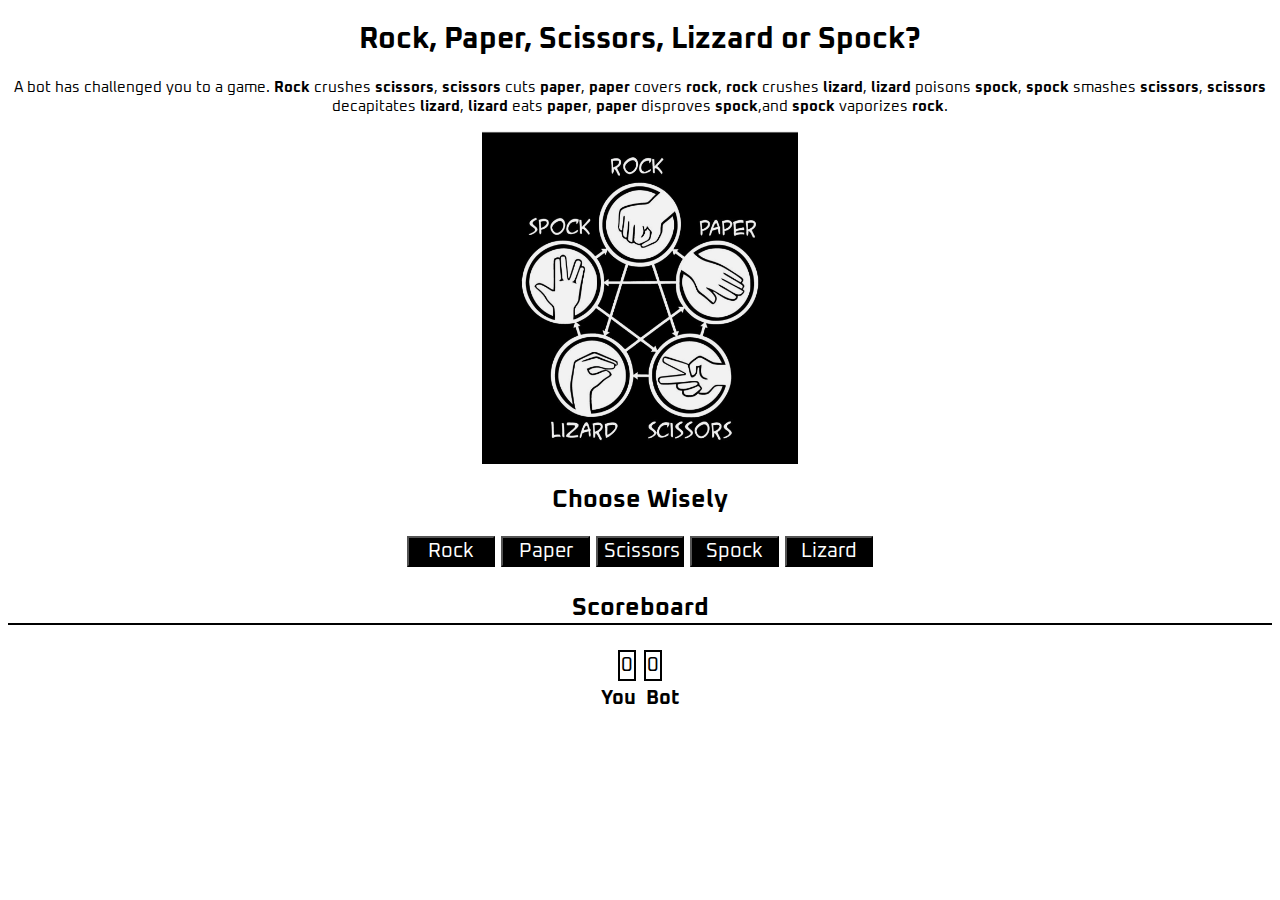
<file: Rock, Paper, Scissors, Spock, or Lizzard?/index.html>
<!DOCTYPE html>
<html>

<head>

	<meta charset="UTF-8">

	<title>Rock, Paper, Scissors, Lizzard or Spock?</title>
  <link rel="preconnect" href="https://fonts.googleapis.com">
  <link rel="preconnect" href="https://fonts.gstatic.com" crossorigin>
  <link href="https://fonts.googleapis.com/css2?family=Oxanium:wght@200..800&display=swap" rel="stylesheet">
	<link rel="stylesheet" href="css/main.css">

</head>

<body>
     
 <h1>Rock, Paper, Scissors, Lizzard or Spock?</h1>
     
  <p>A bot has challenged you to a game. <strong>Rock</strong> crushes <strong>scissors</strong>, <strong>scissors</strong> cuts <strong>paper</strong>, <strong>paper</strong> covers <strong>rock</strong>, <strong>rock</strong> crushes <strong>lizard</strong>, <strong>lizard</strong> poisons <strong>spock</strong>, <strong>spock</strong> smashes <strong>scissors</strong>, <strong>scissors</strong> decapitates <strong>lizard</strong>, <strong>lizard</strong> eats <strong>paper</strong>, <strong>paper</strong> disproves <strong>spock</strong>,and <strong>spock</strong> vaporizes <strong>rock</strong>.</p>
  <img class="center" src="explanation.jpeg"/>
     
  <h2>Choose Wisely</h2>
  <div class="button">
     <button id="rock">Rock</button>
     
     <button id="paper">Paper</button>
     
     <button id="scissors">Scissors</button>
     
     <button id="spock">Spock</button>
     
     <button id="lizard">Lizard</button>
 </div>
   <div class="scoreboard">
     <h3>Scoreboard</h3>
    <table class="score">
     <tbody>
        <tr>
           <td id="humanScore">0</td>
           <td id="computerScore">0</td>
        </tr>
     </tbody>
     <tfoot>
        <tr>
           <th> You </th>
           <th> Bot </th>
        </tr>
     </tfoot>
    </table>
   </div>
   <div id="status"></div>
  <script src="js/main.js"></script>
</body>

</html>
</file>
<file: Rock, Paper, Scissors, Spock, or Lizzard?/css/main.css>
*{
    box-sizing: border-box;
}

h1,h2,h3,#status{
    display: flex;
    align-items: center;
    justify-content: center;
}

h1{
    font-family: 'Oxanium';
    font-size: 30px;
}

h2{
    font-family: 'Oxanium';
    font-size: 25px;
}

h3{
    border-bottom:2px solid black;
    font-family: 'Oxanium';
    font-size: 25px;
}

p{
    text-align: center;
    font-family: 'Oxanium';
    font-size: 15px;
}

#status{
    font-family: 'Oxanium';
    font-size: 15px; 
    color:red
}

.center{
    width:25%;
    display: block;
    margin-left: auto;
    margin-right: auto;
}

#humanScore,#computerScore{
    border:2px solid black;
    text-align: center;
}

tr{
    display: flex;
    justify-content: space-evenly;
    font-size: 20px;
}

th,td{
    margin: 0 4px 4px 4px;
    font-family: 'Oxanium';
    font-size: 20px;
}
 

button{
    background: black;
    color:white;
    text-align: center;
    width:7%;
    margin: 0 3px 0 3px;
    font-family: 'Oxanium';
    font-size: 20px;
}

.button{
    display: flex;
    align-items: center;
    justify-content:center;
}

.score{
    display: flex;
    flex-direction: column;
    align-items: center;
}
</file>
